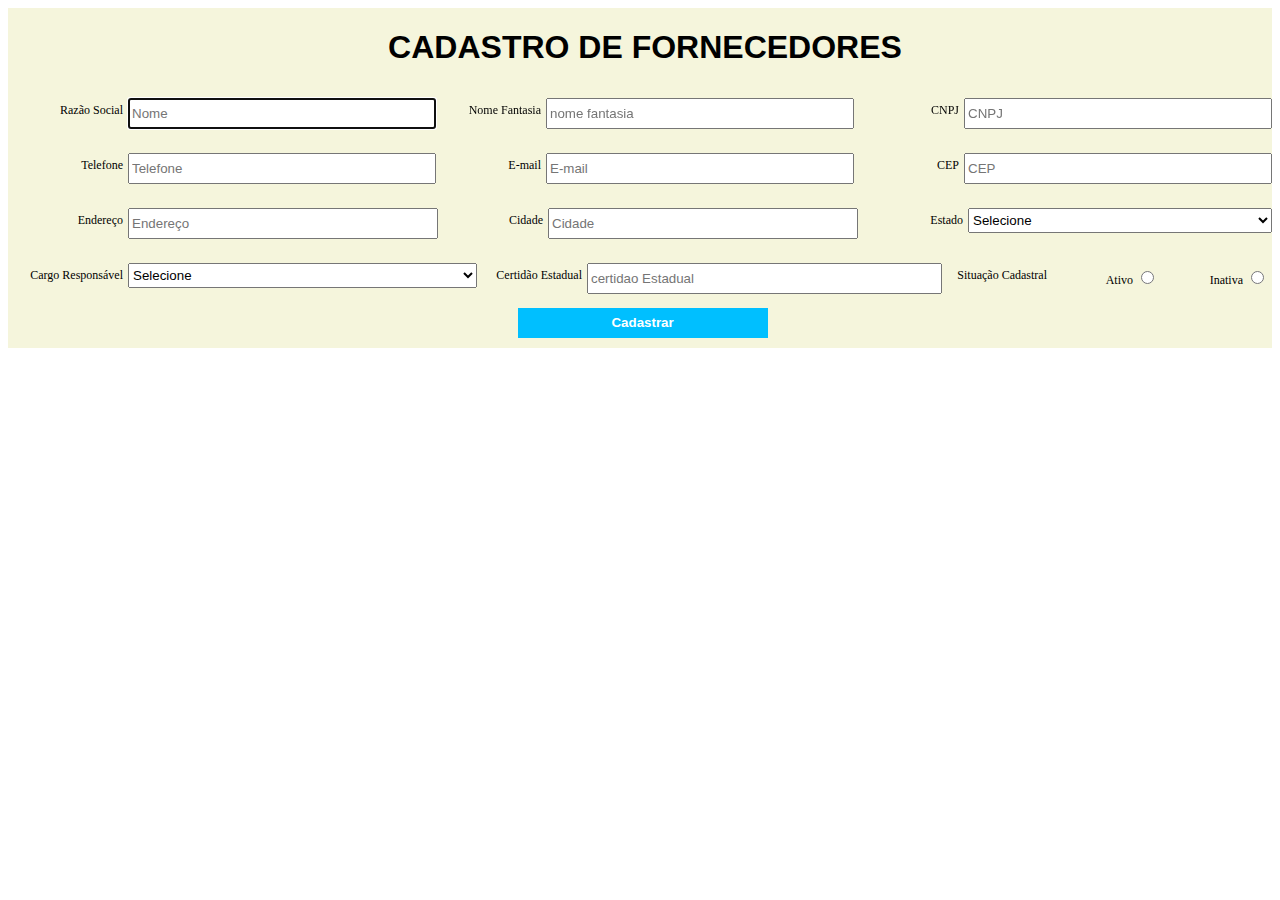
<file: index.html>
<!DOCTYPE html>
<html lang="pt-br">
<head>
    <meta charset="UTF-8">
    <meta name="viewport" content="width=device-width">
    <link rel="stylesheet" href="assets/css/style.css">
    <title>Cadastro de Fornecedores</title>
</head>
<body>
    <div class="container">
        <div class="data-empresa">
            <h1>CADASTRO DE FORNECEDORES</h1>
            <form action="assets/pages/result.html" method="get">
                <div class="form">
                    <label class="labelTxt" for="razaoSocial">Razão Social</label>
                    <input type="text" name="nome" id="nome" class="form-control" placeholder="Nome" autofocus required>
                    <label for="nomeFantasia">Nome Fantasia</label>
                    <input type="text" name="fantasia" id="fantasia" class="form-control" placeholder="nome fantasia" required>
                    <label for="cnpj">CNPJ</label>
                    <input type="text" minlength="14" maxlength="14" onkeypress="$(this).mask('00.000.000/0000-00')" name="cnpj" id="cnpj" class="form-control" placeholder="CNPJ" required>
                    </div>
                    <div class="form">
                    <label for="telefone" >Telefone</label>
                    <input type="tel" name="telefone" minlength="10" maxlength="11" onkeypress="$(this).mask('(00) 0000-00009')" id="telefone" class="form-control" placeholder="Telefone" required>
                    <label for="email">E-mail</label>
                    <input type="email" name="email" id="email" class="form-control" placeholder="E-mail">
                    <label for="cep">CEP</label>
                    <input type="text" minlength="8" maxlength="8" onkeypress="$(this).mask('00.000-000')" name="cep" id="cep" class="form-control" placeholder="CEP" required>
                </div>
                <div class="form">
                    <label for="endereco">Endereço</label>
                    <input type="text" name="endereco" id="endereco" class="form-control" placeholder="Endereço" required>
                    <label for="cidade">Cidade</label>
                    <input type="text" name="cidade" id="cidade" class="form-control" placeholder="Cidade" required>
                    <label for="estado">Estado</label>
                    <select name="estado" id="estado" class="form-control" required>
                        <option value="">Selecione</option>
                        <option value="AC">Acre</option>
                        <option value="AL">Alagoas</option>
                        <option value="AP">Amapá</option>
                        <option value="AM">Amazonas</option>
                        <option value="BA">Bahia</option>
                        <option value="CE">Ceará</option>
                        <option value="DF">Distrito Federal</option>
                        <option value="ES">Espírito Santo</option>
                        <option value="GO">Goiás</option>
                        <option value="MA">Maranhão</option>
                        <option value="MT">Mato Grosso</option>
                        <option value="MS">Mato Grosso do Sul</option>
                        <option value="MG">Minas Gerais</option>
                        <option value="PA">Pará</option>
                        <option value="PB">Paraíba</option>
                        <option value="PR">Paraná</option>
                        <option value="PE">Pernambuco</option>
                        <option value="PI">Piauí</option>
                        <option value="RJ">Rio de Janeiro</option>
                        <option value="RN">Rio Grande do Norte</option>
                        <option value="RS">Rio Grande do Sul</option>
                        <option value="RO">Rondônia</option>
                        <option value="RR">Roraima</option>
                        <option value="SC">Santa Catarina</option>
                        <option value="SP">São Paulo</option>
                        <option value="SE">Sergipe</option>
                        <option value="TO">Tocantins</option> 
                    </select>
                </div>
                <div class="form">
                    <label for="cargo">Cargo Responsável</label>
                    <select name="cargo" id="cargo" class="form-control" required>
                        <option value="">Selecione</option>
                        <option value="1">Proprietario</option>
                        <option value="2">Gerente</option>
                        <option value="3">Diretor</option>
                        <option value="4">Vendedor</option>
                        <option value="5">Estagiário</option>
                    </select>   
                    <label for="certidaoEstadual">Certidão Estadual</label>
                    <input type="text" name="certidaoEstadual" id="cnpj" class="form-control" placeholder="certidao Estadual" onkeypress="$(this).mask('00.000.000-0')">
                    <label for="situacaoCadastral">Situação Cadastral</label>
                    <br>
                   <label for="cad1">Ativo
                   <input type="radio" id="situacaoCadastral"
                   name="cad" value="ativo"></label><br>
                   
                   <label for="cad2">Inativa
                   <input type="radio" id="situacaoCadastral2"
                    name="cad" value="inativo"></label>
               
                </div>
                <div class="form-btn">
                    <button type="submit" class="btn">Cadastrar</button> 
                </div> 
            </form>
        </div>
    </div>
    <script src="assets/js/jquery-3.2.1.slim.min.js"></script>
    <script src="assets/js/jquery.mask.min.js"></script>
</body>
</html>
</file>
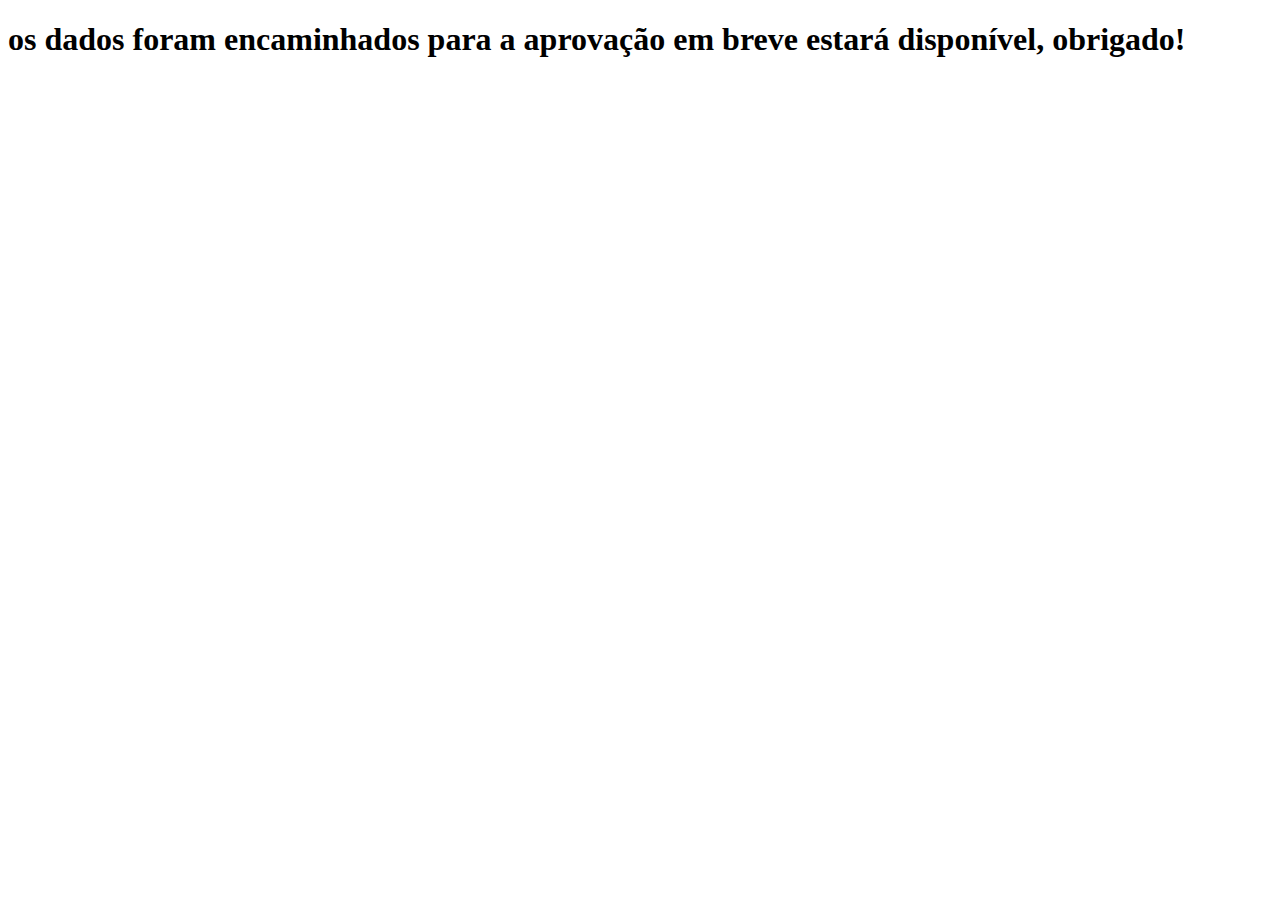
<file: assets/pages/result.html>
<!DOCTYPE html>
<html lang="en">
<head>
    <meta charset="UTF-8">
    <meta name="viewport" content="width=device-width, initial-scale=1.0">
    <title>Cadastro</title>
</head>
<body>
    <h1> os dados foram encaminhados para a aprovação em breve estará disponível, obrigado!</h1>   
</body>
</html>
</file>
<file: assets/css/style.css>
h1{
    text-align: center;
    font-family: Arial, Helvetica, sans-serif;
}
.container{
    width: 100%;
    height: 100%;
    display: flex;
    flex-direction: row;
    background-color: beige;
}
.form{
    display: flex;
    padding: 10px;
    justify-content: left;

}
.form-control{
    width: 300px;
    height: 25px;
    flex: 1;
    justify-content: center;
}
label{
    font-size: 12px;
    padding: 5px;
    width: 100px;
    height: 25px;
    text-align: right;
    }
.form-btn{
    margin-left: 40%;
    margin-bottom: 10px;
    justify-content: center;
}
.btn{
    width: 250px;
    height: 30px;
    background-color: deepskyblue;
    border:none;
    font-weight: bold;
    color: white;
}
@media screen and (max-width: 400px){
    .container{
        flex-direction: column;
    }
    .form-control{
        padding: 10px;
        margin: 10px;
        justify-content: center;
        width: 80%;
    }
    .form{
        flex-direction: column;
    }
    label{
        font-size: 12px;
        width: 100px;
        text-align: left;
        justify-content: center;
    }
    .form-btn{
        width: 250px;
        height: 30px;
        background-color: deepskyblue;
        border:none;
        font-weight: bold;
        color: white;
        margin: 0 auto;
        text-align: center;
    }
}
</file>
